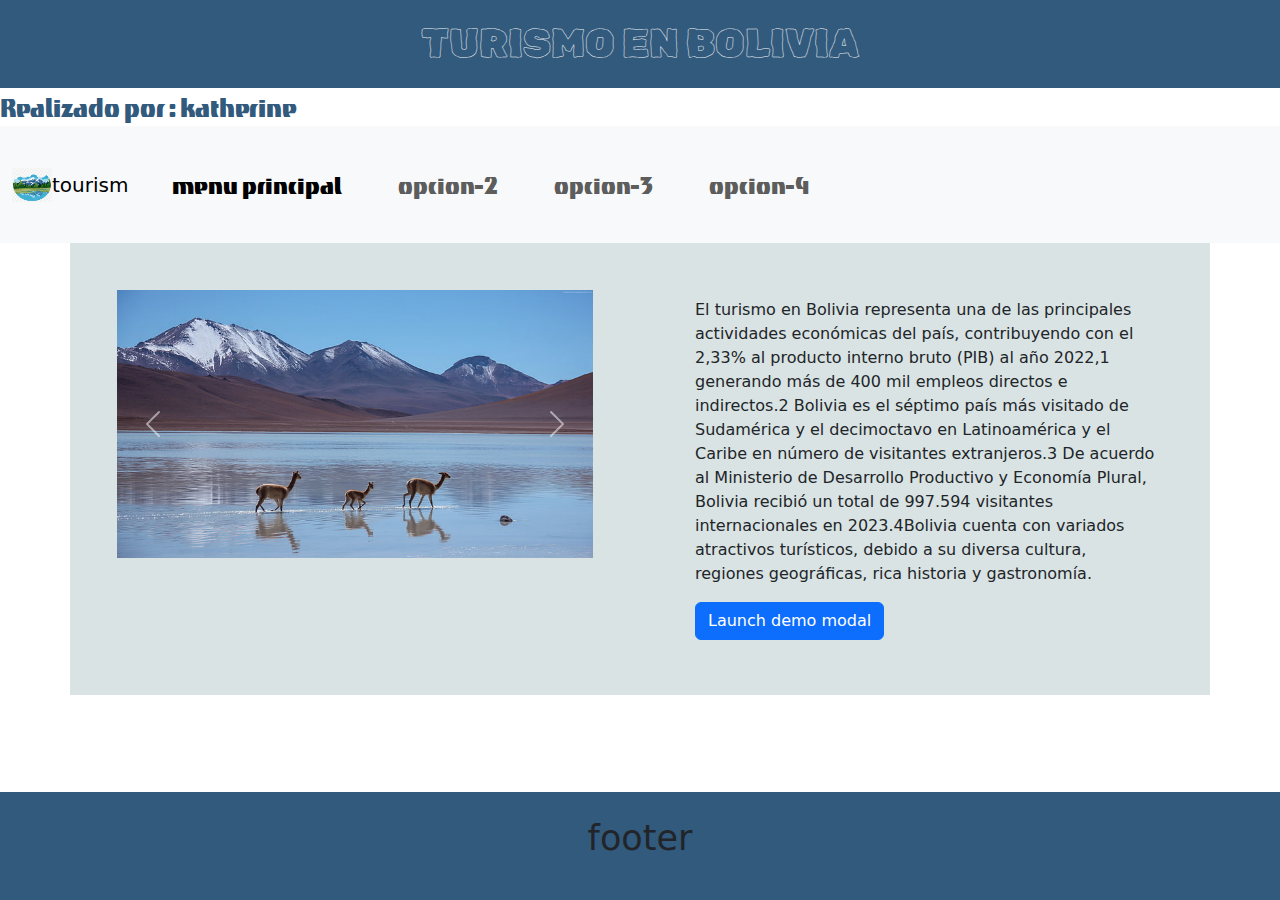
<file: index.html>
<!DOCTYPE html>
<html lang="en">
<head>
    <meta charset="UTF-8">
    <meta name="viewport" content="width=device-width, initial-scale=1.0">
    <meta http-equiv="X-UA-Compatible" content="ie=edge">
    <title>Document</title>
    <link rel="stylesheet" href="https://cdn.jsdelivr.net/npm/bootstrap@5.3.3/dist/css/bootstrap.min.css">
    <link rel="preconnect" href="https://fonts.googleapis.com">
    <link rel="preconnect" href="https://fonts.gstatic.com" crossorigin>
    <link href="https://fonts.googleapis.com/css2?family=Tac+One&display=swap" rel="stylesheet">
   
    <link rel="preconnect" href="https://fonts.googleapis.com">
<link rel="preconnect" href="https://fonts.gstatic.com" crossorigin>
<link href="https://fonts.googleapis.com/css2?family=Oswald:wght@200..700&family=Rubik+Scribble&family=Tac+One&display=swap" rel="stylesheet">

    <link rel="stylesheet" href="estilos.css">

</head>
<body>
    
    <h1 class="rubik-scribble-regular">TURISMO EN BOLIVIA</h1>
    <h2 class="tac-one-regular">Realizado por  : katherine</h2>

    <nav class="navbar navbar-expand-lg bg-body-tertiary">
      <div class="container-fluid">
        <img src="img/pngtree-tourism-travel-landscape-free-buckle-png-image_3916377.jpg" alt="Bootstrap" width="40" height="34">
        <a class="navbar-brand" href="#">tourism</a>

        <button class="navbar-toggler" type="button" data-bs-toggle="collapse" data-bs-target="#navbarSupportedContent" aria-controls="navbarSupportedContent" aria-expanded="false" aria-label="Toggle navigation">
          <span class="navbar-toggler-icon"></span>
        </button>
        <div class="collapse navbar-collapse" id="navbarSupportedContent">
          <ul class="navbar-nav me-auto mb-2 mb-lg-0">
            <li class="nav-item">
              <a class="nav-link active" aria-current="page" href="index.html">menu principal</a>
            </li>
            <li class="nav-item">
              <a class="nav-link" href="pag2.html">opcion-2</a>
            </li>
            <li class="nav-item ">
              <a class="nav-link " href="pag3.html">opcion-3</a>
              
            </li>
            <li class="nav-item">
              <a class="nav-link " href="pag4.html">opcion-4</a>
            </li>
          </ul>
          
        </div>
      </div>
    </nav>

    <div class="container">
      <div class="row">
        <div class="col">
          
          <div class="row1">
            <div id="carouselExampleAutoplaying" class="carousel slide" data-bs-ride="carousel">
                <div class="carousel-inner" col-mg-6 >
                  
                  <div class="carousel-item active">
                    <img src="img/llama.jpeg" class="d-block w-100" alt="">
                  </div>
                  <div class="carousel-item">
                    <img src="img/aa.jpeg" class="d-block w-100" alt="...">
                  </div>
                  <div class="carousel-item">
                    <img src="img/uyuni.jpeg" class="d-block w-100" alt="...">
                    
                  </div>
                 
                </div>
                
                <button class="carousel-control-prev" type="button" data-bs-target="#carouselExampleAutoplaying" data-bs-slide="prev">
                  <span class="carousel-control-prev-icon" aria-hidden="true"></span>
                  <span class="visually-hidden">Previous</span>
                </button>
                <button class="carousel-control-next" type="button" data-bs-target="#carouselExampleAutoplaying" data-bs-slide="next">
                  <span class="carousel-control-next-icon" aria-hidden="true"></span>
                  <span class="visually-hidden">Next</span>
                </button>
              
              </div>
        </div>

        </div>
        <div class="col">
          
          <div class="parra" col-mg-6>
            <p >El turismo en Bolivia representa una de las principales actividades económicas del país, contribuyendo con el 2,33% al producto interno bruto (PIB) al año 2022,1​ generando más de 400 mil empleos directos e indirectos.2​ Bolivia es el séptimo país más visitado de Sudamérica y el decimoctavo en Latinoamérica y el Caribe en número de visitantes extranjeros.3​ De acuerdo al Ministerio de Desarrollo Productivo y Economía Plural, Bolivia recibió un total de 997.594 visitantes internacionales en 2023.4​
              Bolivia cuenta con variados atractivos turísticos, debido a su diversa cultura, regiones geográficas, rica historia y gastronomía.</p>
              <button type="button" class="btn btn-primary" data-bs-toggle="modal" data-bs-target="#exampleModal">
                Launch demo modal
              </button>
              
              <!-- Modal -->
              <div class="modal fade" id="exampleModal" tabindex="-1" aria-labelledby="exampleModalLabel" aria-hidden="true">
                <div class="modal-dialog">
                  <div class="modal-content">
                    <div class="modal-header">
                      <h1 class="modal-title fs-5" id="exampleModalLabel">Modal title</h1>
                      <button type="button" class="btn-close" data-bs-dismiss="modal" aria-label="Close"></button>
                    </div>
                    <div class="modal-body">
                      ...
                    </div>
                    <div class="modal-footer">
                      <button type="button" class="btn btn-secondary" data-bs-dismiss="modal">Close</button>
                      <button type="button" class="btn btn-primary">Save changes</button>
                    </div>
                  </div>
                </div>
              </div>
                  </div>    
        </div>
      </div>
    </div>
    
<div class="footer">
  <p>footer</p>

</div>
       


    <script src="https://cdn.jsdelivr.net/npm/bootstrap@5.3.3/dist/js/bootstrap.bundle.min.js"></script>
</body>
</html>
</file>
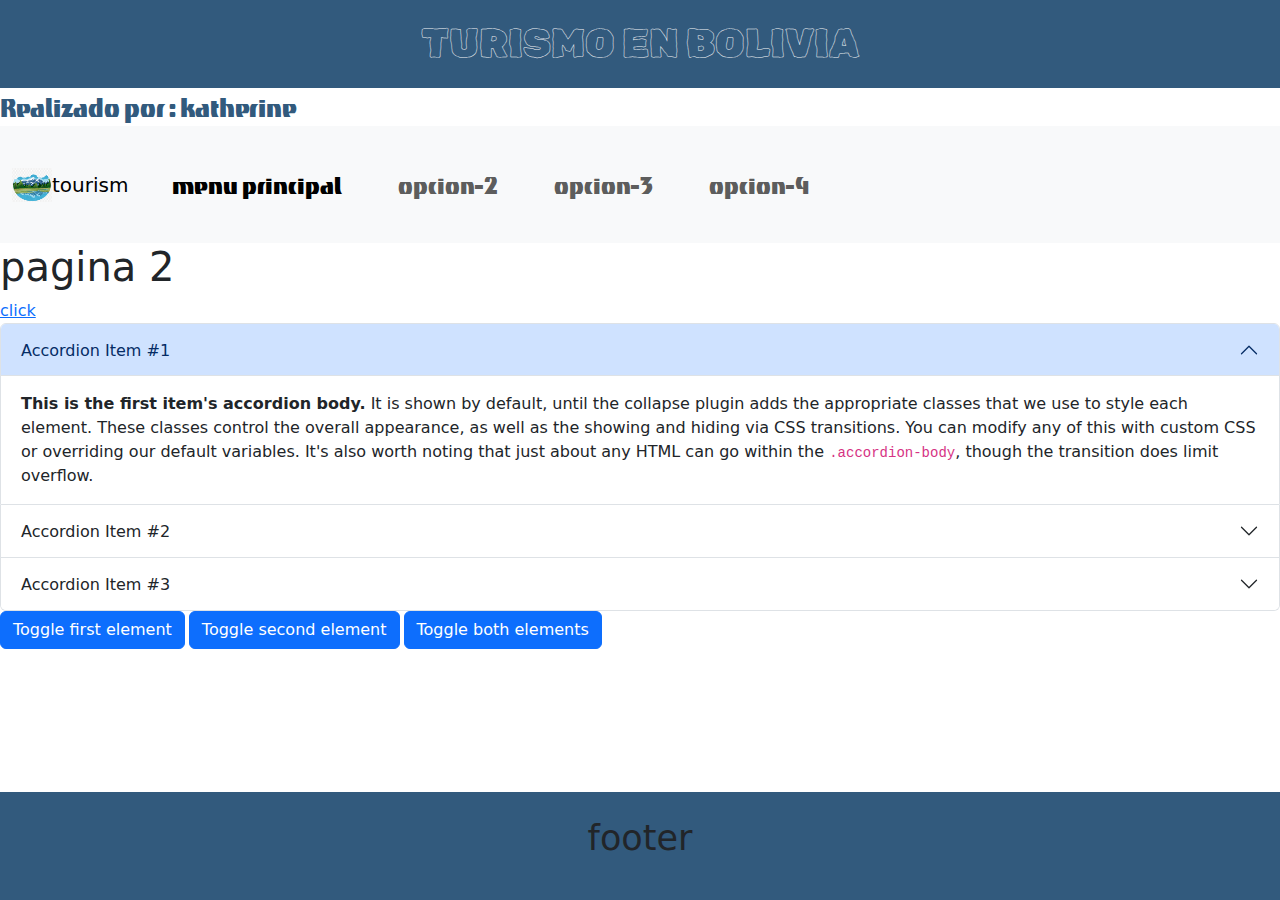
<file: pag2.html>
<!DOCTYPE html>
<html lang="en">
<head>
    <meta charset="UTF-8">
    <meta name="viewport" content="width=device-width, initial-scale=1.0">
    <meta http-equiv="X-UA-Compatible" content="ie=edge">
    <title>Document</title>
    <link rel="stylesheet" href="https://cdn.jsdelivr.net/npm/bootstrap@5.3.3/dist/css/bootstrap.min.css">
    <link rel="preconnect" href="https://fonts.googleapis.com">
    <link rel="preconnect" href="https://fonts.gstatic.com" crossorigin>
    <link href="https://fonts.googleapis.com/css2?family=Tac+One&display=swap" rel="stylesheet">
    <link rel="preconnect" href="https://fonts.googleapis.com">
    <link rel="preconnect" href="https://fonts.gstatic.com" crossorigin>
    <link href="https://fonts.googleapis.com/css2?family=Orbitron:wght@400..900&display=swap" rel="stylesheet">
   
    <link rel="preconnect" href="https://fonts.googleapis.com">
<link rel="preconnect" href="https://fonts.gstatic.com" crossorigin>
<link href="https://fonts.googleapis.com/css2?family=Oswald:wght@200..700&family=Rubik+Scribble&family=Tac+One&display=swap" rel="stylesheet">

    <link rel="stylesheet" href="estilos.css">
</head>
<body>

  <h1 class="rubik-scribble-regular">TURISMO EN BOLIVIA</h1>
  <h2 class="tac-one-regular">Realizado por  : katherine</h2>

  <nav class="navbar navbar-expand-lg bg-body-tertiary">
    <div class="container-fluid">
      <img src="img/pngtree-tourism-travel-landscape-free-buckle-png-image_3916377.jpg" alt="Bootstrap" width="40" height="34">
      <a class="navbar-brand" href="#">tourism</a>

      <button class="navbar-toggler" type="button" data-bs-toggle="collapse" data-bs-target="#navbarSupportedContent" aria-controls="navbarSupportedContent" aria-expanded="false" aria-label="Toggle navigation">
        <span class="navbar-toggler-icon"></span>
      </button>
      <div class="collapse navbar-collapse" id="navbarSupportedContent">
        <ul class="navbar-nav me-auto mb-2 mb-lg-0">
          <li class="nav-item">
            <a class="nav-link active" aria-current="page" href="index.html">menu principal</a>
          </li>
          <li class="nav-item">
            <a class="nav-link" href="pag2.html">opcion-2</a>
          </li>
          <li class="nav-item ">
            <a class="nav-link " href="pag3.html">opcion-3</a>
            
          </li>
          <li class="nav-item">
            <a class="nav-link " href="pag4.html">opcion-4</a>
          </li>
        </ul>
        
      </div>
    </div>
  </nav>



    <h1>pagina 2</h1>


    <a href="../html1/index.html">click</a>
    <br>
    <div class="accordion" id="accordionPanelsStayOpenExample">
        <div class="accordion-item">
          <h2 class="accordion-header">
            <button class="accordion-button" type="button" data-bs-toggle="collapse" data-bs-target="#panelsStayOpen-collapseOne" aria-expanded="true" aria-controls="panelsStayOpen-collapseOne">
              Accordion Item #1
            </button>
          </h2>
          <div id="panelsStayOpen-collapseOne" class="accordion-collapse collapse show">
            <div class="accordion-body">
              <strong>This is the first item's accordion body.</strong> It is shown by default, until the collapse plugin adds the appropriate classes that we use to style each element. These classes control the overall appearance, as well as the showing and hiding via CSS transitions. You can modify any of this with custom CSS or overriding our default variables. It's also worth noting that just about any HTML can go within the <code>.accordion-body</code>, though the transition does limit overflow.
            </div>
          </div>
        </div>
        <div class="accordion-item">
          <h2 class="accordion-header">
            <button class="accordion-button collapsed" type="button" data-bs-toggle="collapse" data-bs-target="#panelsStayOpen-collapseTwo" aria-expanded="false" aria-controls="panelsStayOpen-collapseTwo">
              Accordion Item #2
            </button>
          </h2>
          <div id="panelsStayOpen-collapseTwo" class="accordion-collapse collapse">
            <div class="accordion-body">
              <strong>This is the second item's accordion body.</strong> It is hidden by default, until the collapse plugin adds the appropriate classes that we use to style each element. These classes control the overall appearance, as well as the showing and hiding via CSS transitions. You can modify any of this with custom CSS or overriding our default variables. It's also worth noting that just about any HTML can go within the <code>.accordion-body</code>, though the transition does limit overflow.
            </div>
          </div>
        </div>
        <div class="accordion-item">
          <h2 class="accordion-header">
            <button class="accordion-button collapsed" type="button" data-bs-toggle="collapse" data-bs-target="#panelsStayOpen-collapseThree" aria-expanded="false" aria-controls="panelsStayOpen-collapseThree">
              Accordion Item #3
            </button>
          </h2>
          <div id="panelsStayOpen-collapseThree" class="accordion-collapse collapse">
            <div class="accordion-body">
              <strong>This is the third item's accordion body.</strong> It is hidden by default, until the collapse plugin adds the appropriate classes that we use to style each element. These classes control the overall appearance, as well as the showing and hiding via CSS transitions. You can modify any of this with custom CSS or overriding our default variables. It's also worth noting that just about any HTML can go within the <code>.accordion-body</code>, though the transition does limit overflow.
            </div>
          </div>
        </div>
      </div>
      <p class="d-inline-flex gap-1">
        <a class="btn btn-primary" data-bs-toggle="collapse" href="#multiCollapseExample1" role="button" aria-expanded="false" aria-controls="multiCollapseExample1">Toggle first element</a>
        <button class="btn btn-primary" type="button" data-bs-toggle="collapse" data-bs-target="#multiCollapseExample2" aria-expanded="false" aria-controls="multiCollapseExample2">Toggle second element</button>
        <button class="btn btn-primary" type="button" data-bs-toggle="collapse" data-bs-target=".multi-collapse" aria-expanded="false" aria-controls="multiCollapseExample1 multiCollapseExample2">Toggle both elements</button>
      </p>
      <div class="row">
        <div class="col">
          <div class="collapse multi-collapse" id="multiCollapseExample1">
            <div class="card card-body">
              Some placeholder content for the first collapse component of this multi-collapse example. This panel is hidden by default but revealed when the user activates the relevant trigger.
            </div>
          </div>
        </div>
        <div class="col">
          <div class="collapse multi-collapse" id="multiCollapseExample2">
            <div class="card card-body">
              Some placeholder content for the second collapse component of this multi-collapse example. This panel is hidden by default but revealed when the user activates the relevant trigger.
            </div>
          </div>
        </div>
      </div>
      <div class="footer">
        <p>footer</p>
    <script src="https://cdn.jsdelivr.net/npm/bootstrap@5.3.3/dist/js/bootstrap.bundle.min.js"></script>

</body>
</html>
</file>
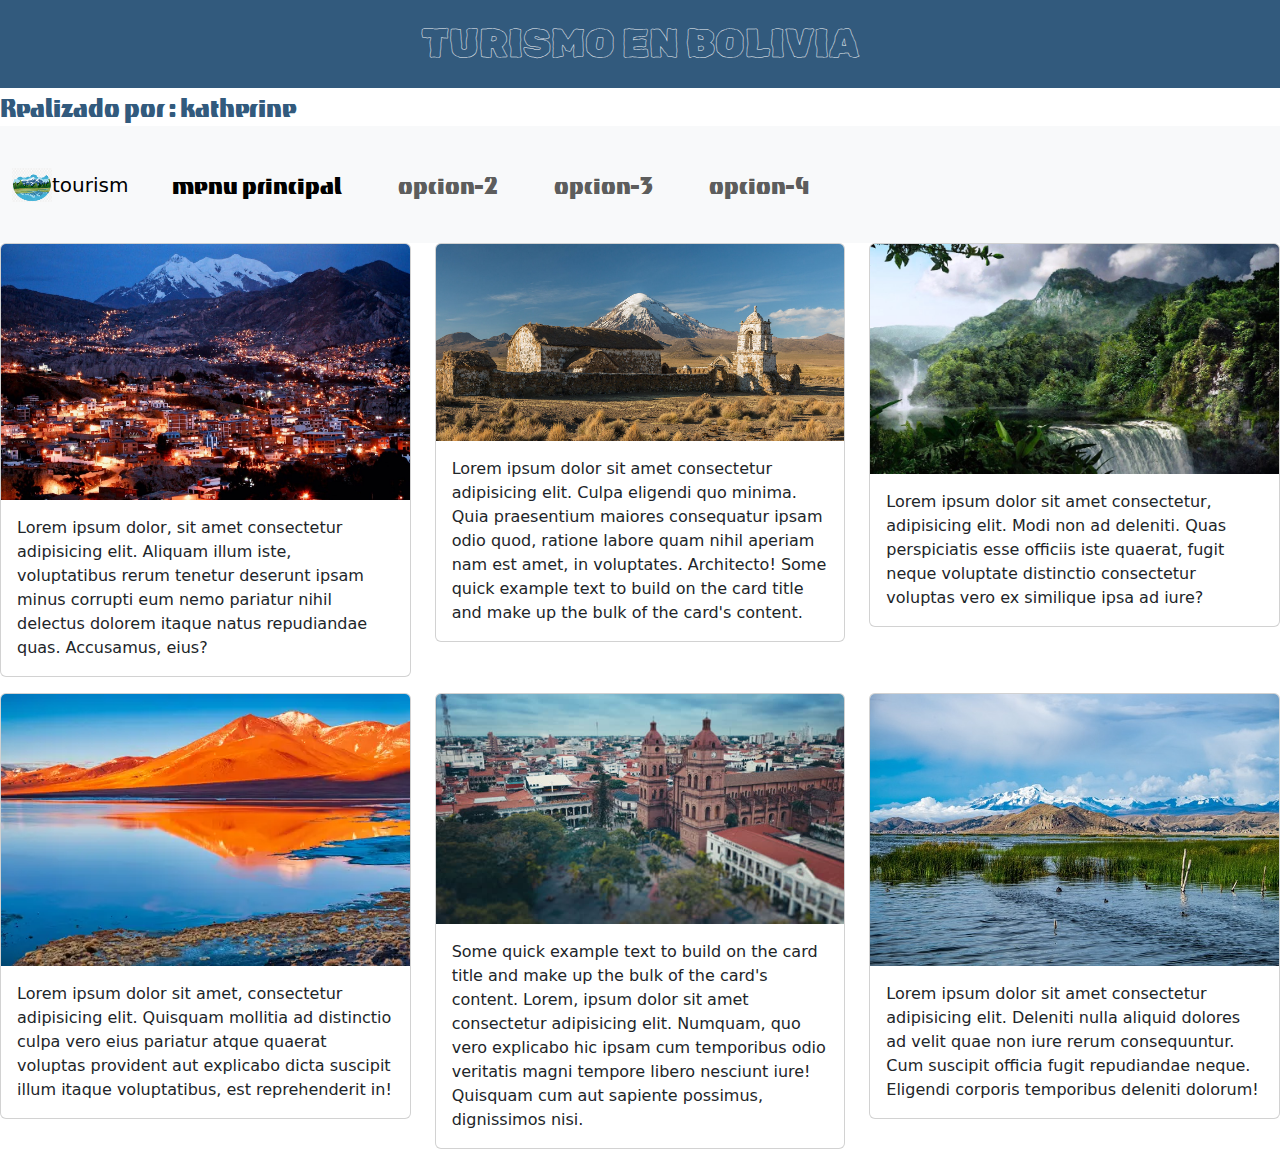
<file: pag3.html>
<!DOCTYPE html>
<html lang="en">
<head>
    <meta charset="UTF-8">
    <meta http-equiv="X-UA-Compatible" content="IE=edge">
    <meta name="viewport" content="width=device-width, initial-scale=1.0">
    <title>Document</title>
    <link rel="stylesheet" href="https://cdn.jsdelivr.net/npm/bootstrap@5.3.3/dist/css/bootstrap.min.css">
    <link rel="preconnect" href="https://fonts.googleapis.com">
    <link rel="preconnect" href="https://fonts.gstatic.com" crossorigin>
    <link href="https://fonts.googleapis.com/css2?family=Tac+One&display=swap" rel="stylesheet">
    <link rel="preconnect" href="https://fonts.googleapis.com">
    <link rel="preconnect" href="https://fonts.gstatic.com" crossorigin>
    <link href="https://fonts.googleapis.com/css2?family=Orbitron:wght@400..900&display=swap" rel="stylesheet">
   
    <link rel="preconnect" href="https://fonts.googleapis.com">
<link rel="preconnect" href="https://fonts.gstatic.com" crossorigin>
<link href="https://fonts.googleapis.com/css2?family=Oswald:wght@200..700&family=Rubik+Scribble&family=Tac+One&display=swap" rel="stylesheet">

    <link rel="stylesheet" href="estilos.css">
</head>
<body>

    
    <h1 class="rubik-scribble-regular">TURISMO EN BOLIVIA</h1>
    <h2 class="tac-one-regular">Realizado por  : katherine</h2>

    <nav class="navbar navbar-expand-lg bg-body-tertiary">
      <div class="container-fluid">
        <img src="img/pngtree-tourism-travel-landscape-free-buckle-png-image_3916377.jpg" alt="Bootstrap" width="40" height="34">
        <a class="navbar-brand" href="#">tourism</a>

        <button class="navbar-toggler" type="button" data-bs-toggle="collapse" data-bs-target="#navbarSupportedContent" aria-controls="navbarSupportedContent" aria-expanded="false" aria-label="Toggle navigation">
          <span class="navbar-toggler-icon"></span>
        </button>
        <div class="collapse navbar-collapse" id="navbarSupportedContent">
          <ul class="navbar-nav me-auto mb-2 mb-lg-0">
            <li class="nav-item">
              <a class="nav-link active" aria-current="page" href="index.html">menu principal</a>
            </li>
            <li class="nav-item">
              <a class="nav-link" href="pag2.html">opcion-2</a>
            </li>
            <li class="nav-item ">
              <a class="nav-link " href="pag3.html">opcion-3</a>
              
            </li>
            <li class="nav-item">
              <a class="nav-link " href="pag4.html">opcion-4</a>
            </li>
          </ul>
          
        </div>
      </div>
    </nav>


    

    <div class="row">
        <div class="col-md-4">
          <div class="card mb-3">
            <img src="img/1.jpeg" class="card-img-top" alt="...">
            <div class="card-body">
              <p class="card-text">Lorem ipsum dolor, sit amet consectetur adipisicing elit. Aliquam illum iste, voluptatibus rerum tenetur deserunt ipsam minus corrupti eum nemo pariatur nihil delectus dolorem itaque natus repudiandae quas. Accusamus, eius?</p>
            </div>
          </div>
        </div>
        <div class="col-md-4">
          <div class="card mb-3">
            <img src="img/2.jpeg" class="card-img-top" alt="...">
            <div class="card-body">
              <p class="card-text">Lorem ipsum dolor sit amet consectetur adipisicing elit. Culpa eligendi quo minima. Quia praesentium maiores consequatur ipsam odio quod, ratione labore quam nihil aperiam nam est amet, in voluptates. Architecto! Some quick example text to build on the card title and make up the bulk of the card's content.</p>
            </div>
          </div>
        </div>
        <div class="col-md-4">
          <div class="card mb-3">
            <img src="img/t6GDFbc.jpg" class="card-img-top" alt="...">
            <div class="card-body">
              <p class="card-text">Lorem ipsum dolor sit amet consectetur, adipisicing elit. Modi non ad deleniti. Quas perspiciatis esse officiis iste quaerat, fugit neque voluptate distinctio consectetur voluptas vero ex similique ipsa ad iure?</p>
            </div>
          </div>
        </div>
      </div>
  
  </div>
  <div class="row">
    <div class="col-md-4">
      <div class="card mb-3">
        <img src="img/3.webp" class="card-img-top" alt="...">
        <div class="card-body">
          <p class="card-text">Lorem ipsum dolor sit amet, consectetur adipisicing elit. Quisquam mollitia ad distinctio culpa vero eius pariatur atque quaerat voluptas provident aut explicabo dicta suscipit illum itaque voluptatibus, est reprehenderit in!</p>
        </div>
      </div>
    </div>
    <div class="col-md-4">
      <div class="card mb-3">
        <img src="img/4.jpeg" class="card-img-top" alt="...">
        <div class="card-body">
          <p class="card-text">Some quick example text to build on the card title and make up the bulk of the card's content. Lorem, ipsum dolor sit amet consectetur adipisicing elit. Numquam, quo vero explicabo hic ipsam cum temporibus odio veritatis magni tempore libero nesciunt iure! Quisquam cum aut sapiente possimus, dignissimos nisi.</p>
        </div>
      </div>
    </div>
    <div class="col-md-4">
      <div class="card mb-3">
        <img src="img/5" class="card-img-top" alt="...">
        <div class="card-body">
          <p class="card-text">
            Lorem ipsum dolor sit amet consectetur adipisicing elit. Deleniti nulla aliquid dolores ad velit quae non iure rerum consequuntur. Cum suscipit officia fugit repudiandae neque. Eligendi corporis temporibus deleniti dolorum!
          </p>
        </div>
      </div>
      
    </div>
    
  </div>
  
</div>
 

    <script src="https://cdn.jsdelivr.net/npm/bootstrap@5.3.3/dist/js/bootstrap.bundle.min.js"></script>
    
</body>
</html>
</file>
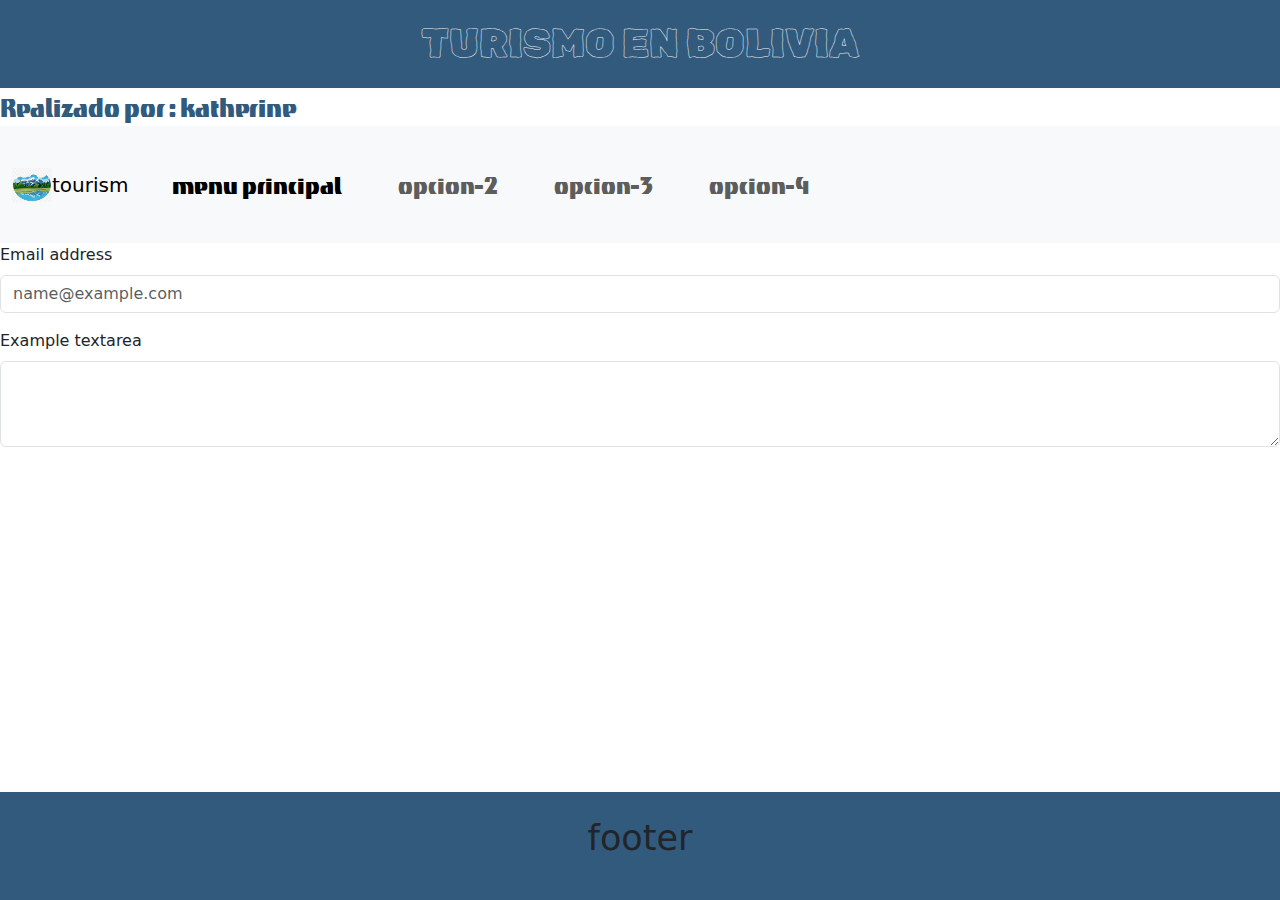
<file: pag4.html>
<!DOCTYPE html>
<html lang="en">
<head>
    <meta charset="UTF-8">
    <meta http-equiv="X-UA-Compatible" content="IE=edge">
    <meta name="viewport" content="width=device-width, initial-scale=1.0">
    <title>Document</title>
    <link rel="stylesheet" href="https://cdn.jsdelivr.net/npm/bootstrap@5.3.3/dist/css/bootstrap.min.css">
    <link rel="preconnect" href="https://fonts.googleapis.com">
    <link rel="preconnect" href="https://fonts.gstatic.com" crossorigin>
    <link href="https://fonts.googleapis.com/css2?family=Tac+One&display=swap" rel="stylesheet">
   
    <link rel="preconnect" href="https://fonts.googleapis.com">
<link rel="preconnect" href="https://fonts.gstatic.com" crossorigin>
<link href="https://fonts.googleapis.com/css2?family=Oswald:wght@200..700&family=Rubik+Scribble&family=Tac+One&display=swap" rel="stylesheet">

    <link rel="stylesheet" href="estilos.css">

</head>
<body>
    <h1 class="rubik-scribble-regular">TURISMO EN BOLIVIA</h1>
    <h2 class="tac-one-regular">Realizado por  : katherine</h2>

    <nav class="navbar navbar-expand-lg bg-body-tertiary">
      <div class="container-fluid">
        <img src="img/pngtree-tourism-travel-landscape-free-buckle-png-image_3916377.jpg" alt="Bootstrap" width="40" height="34">
        <a class="navbar-brand" href="#">tourism</a>

        <button class="navbar-toggler" type="button" data-bs-toggle="collapse" data-bs-target="#navbarSupportedContent" aria-controls="navbarSupportedContent" aria-expanded="false" aria-label="Toggle navigation">
          <span class="navbar-toggler-icon"></span>
        </button>
        <div class="collapse navbar-collapse" id="navbarSupportedContent">
          <ul class="navbar-nav me-auto mb-2 mb-lg-0">
            <li class="nav-item">
              <a class="nav-link active" aria-current="page" href="index.html">menu principal</a>
            </li>
            <li class="nav-item">
              <a class="nav-link" href="pag2.html">opcion-2</a>
            </li>
            <li class="nav-item ">
              <a class="nav-link " href="pag3.html">opcion-3</a>
              
            </li>
            <li class="nav-item">
              <a class="nav-link " href="pag4.html">opcion-4</a>
            </li>
          </ul>
          
        </div>
      </div>
    </nav>

    <div class="mb-3">
        <label for="exampleFormControlInput1" class="form-label">Email address</label>
        <input type="email" class="form-control" id="exampleFormControlInput1" placeholder="name@example.com">
      </div>
      <div class="mb-3">
        <label for="exampleFormControlTextarea1" class="form-label">Example textarea</label>
        <textarea class="form-control" id="exampleFormControlTextarea1" rows="3"></textarea>
      </div>

    <div class="footer">
        <p>footer</p>
    <script src="https://cdn.jsdelivr.net/npm/bootstrap@5.3.3/dist/js/bootstrap.bundle.min.js"></script>

</body>
</html>
</file>
<file: estilos.css>
*{
}
.tac-one-regular {
    font-family: "Tac One", sans-serif;
    font-weight: 400;
    font-style: normal;
    color: rgb(50, 90, 125);
    margin: 0px;

  }
  
  .rubik-scribble-regular {
    font-family: "Rubik Scribble", system-ui;
    font-weight: 400;
    font-style: normal;
    text-align: center;
    color: rgb(242, 244, 246);
    background-color: rgb(50, 90, 125);
    padding: 20px ;
    margin: 0px;

  }
  

.container{
    background-color: cornflowerblue;
    height: 100px;
}
.container-fluid{
  
   
}
.row{
}
.col{
    background-color: deepskyblue;
}
.nav-item{
  padding: 20px;
  font-family: "Tac One", sans-serif;
  font-size: 30PX;

}
.row1{
  margin: 7px;
  padding: 40px;
  
}
.col{
  padding: 0%;
  background-color: rgb(217, 227, 227);
}
.parra{
  text-align: left ;
  padding: 5px ;
  margin: 50px;
}


.footer{
  padding:20px 0;
  position: fixed;
  bottom: 0;
  width: 100%;
  background-color: rgb(50, 90, 125) ;
  text-align: center; 
  font-size: 35px;
}
</file>
